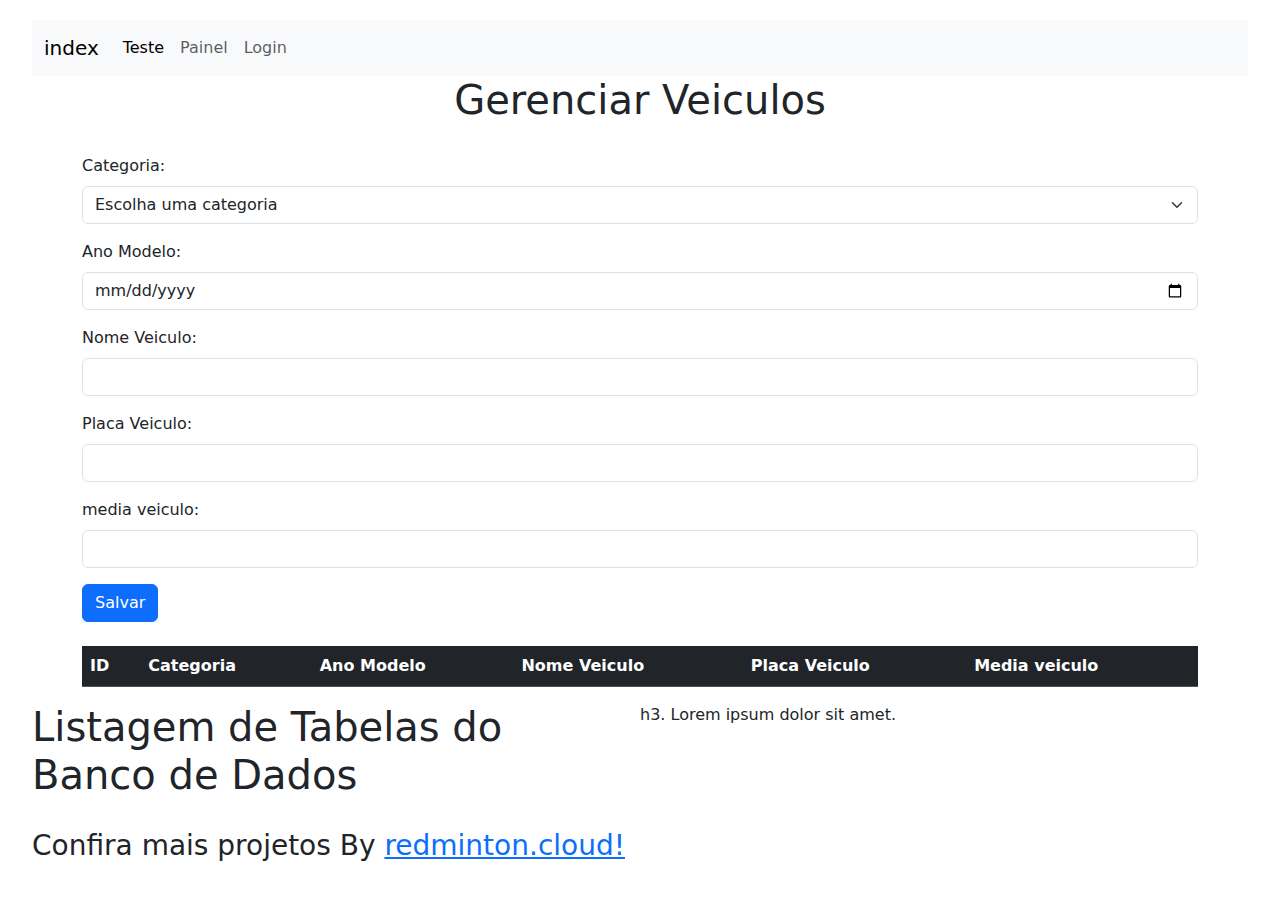
<file: painel.html>
<!DOCTYPE html>
<html>

<head>

    <link href="https://cdn.jsdelivr.net/npm/bootstrap@5.3.3/dist/css/bootstrap.min.css" rel="stylesheet"
        integrity="sha384-QWTKZyjpPEjISv5WaRU9OFeRpok6YctnYmDr5pNlyT2bRjXh0JMhjY6hW+ALEwIH" crossorigin="anonymous">
    <link rel="stylesheet" href="./style.css" />
    <script src="https://code.jquery.com/jquery-3.6.0.min.js"></script>
    <title>Painel de Controle</title>
    <!-- Bootstrap 5 CSS -->
    <link href="https://cdn.jsdelivr.net/npm/bootstrap@5.3.0-alpha1/dist/css/bootstrap.min.css" rel="stylesheet">

    <!-- jQuery -->
    <script src="https://ajax.googleapis.com/ajax/libs/jquery/3.5.1/jquery.min.js"></script>

    <!-- Bootstrap 5 JS -->
    <script src="https://cdn.jsdelivr.net/npm/bootstrap@5.3.0-alpha1/dist/js/bootstrap.bundle.min.js"></script>

    <style>
        body {
            padding: 20px;
        }

        h1 {
            margin-bottom: 30px;
        }
    </style>





</head>

<body>
    <div class="container-fluid">
        <div class="row">
            <div class="col-md-12">
                <nav class="navbar navbar-expand-lg navbar-light bg-light">
                    <div class="container-fluid">
                        <a class="navbar-brand" href="./index.html">index</a>
                        <button class="navbar-toggler" type="button" data-bs-toggle="collapse"
                            data-bs-target="#navbarSupportedContent" aria-controls="navbarSupportedContent"
                            aria-expanded="false" aria-label="Toggle navigation">
                            <span class="navbar-toggler-icon"></span>
                        </button>
                        <div class="collapse navbar-collapse" id="navbarSupportedContent">
                            <ul class="navbar-nav me-auto mb-2 mb-lg-0">
                                <li class="nav-item">
                                    <a class="nav-link active" aria-current="page" href="./teste.html">Teste</a>
                                </li>
                                <li class="nav-item">
                                    <a class="nav-link" href="./painel.html">Painel</a>
                                </li>

                                <li class="nav-item">
                                    <a class="nav-link " href="./php/login/conectar.php">Login</a>
                                </li>
                            </ul>

                        </div>
                    </div>
                </nav>
            </div>
        </div>
























        <div class="container">
            <h1 class="text-center">Gerenciar Veiculos</h1>


            <form id="veiculoForm">
                <input type="hidden" id="id_veiculo" name="id_veiculo">

                <div class="mb-3">
                    <label for="id_categoria" class="form-label">Categoria:</label>
                    <select id="id_categoria" name="id_categoria" class="form-select" required>
                        <option value="" disabled selected>Escolha uma categoria</option>
                    </select>
                </div>

                <div class="mb-3">
                    <label for="ano_modelo" class="form-label">Ano Modelo:</label>
                    <input type="date" id="ano_modelo" name="ano_modelo" class="form-control" min="1950-01-01" required>
                </div>

                <div class="mb-3">
                    <label for="nome_veiculo" class="form-label">Nome Veiculo:</label>
                    <input type="text" id="nome_veiculo" name="nome_veiculo" class="form-control" required>
                </div>
                <div class="mb-3">
                    <label for="placa_veiculo" class="form-label">Placa Veiculo:</label>
                    <input type="text" id="placa_veiculo" name="placa_veiculo" class="form-control" required>
                </div>
                <div class="mb-3">
                    <label for="media_veiculo" class="form-label">media veiculo:</label>
                    <input type="text" id="media_veiculo" name="media_veiculo" class="form-control" required>
                </div>
                <button type="submit" class="btn btn-primary">Salvar</button>
            </form>


            <table id="tabelaVeiculos" class="table table-hover mt-4">
                <thead class="table-dark">
                    <tr>
                        <th>ID</th>
                        <th>Categoria</th>
                        <th>Ano Modelo</th>
                        <th>Nome Veiculo</th>
                        <th>Placa Veiculo</th>
                        <th>Media veiculo</th>
                    </tr>
                </thead>
                <tbody>
                    <!-- Veiculos serão inseridos aqui via AJAX -->
                </tbody>
            </table>
        </div>



        <div class="row">
            <div class="col-md-6">

                <h1>Listagem de Tabelas do Banco de Dados</h1>
                <!-- <button id="loadTables">Carregar Tabelas</button> -->
                <ul id="tablesList"></ul>
            </div>h3. Lorem ipsum dolor sit amet.
        </div>


        <script>
            $(document).ready(function () {
                carregarCategorias();
                carregarVeiculos();
                //     carregarMotoristas();

                // Função para carregar categorias no select
                function carregarCategorias() {
                    $.ajax({
                        url: 'php/categorias.php',
                        method: 'GET',
                        dataType: 'json',
                        success: function (categorias) {
                            categorias.forEach(function (categoria) {
                                $('#id_categoria').append(new Option(categoria.nome_categoria, categoria.id_categoria));
                            });
                        }
                    });
                }
                $('#veiculoForm').on('submit', function (e) {
                    e.preventDefault();
                    let dados = $(this).serialize();
                    $.ajax({
                        url: 'php/salvarveiculo.php',
                        method: 'POST',
                        data: dados,
                        success: function (response) {
                            console.log("Foi");
                            carregarVeiculos();
                            $('#veiculoForm')[0].reset();  // Limpar o formulário
                        },
                        error: function (response) {
                            console.log(response);
                        }

                    });
                });
                function carregarVeiculos() {
                    $.ajax({
                        url: 'php/veiculos.php',
                        method: 'GET',
                        dataType: 'json',
                        success: function (veiculos) {
                            let linhas = '';
                            veiculos.forEach(function (veiculo) {
                                linhas += `<tr>
                                <td>${veiculo.id_veiculo}</td>
                                <td>${veiculo.nome_categoria}</td>
                                <td>${veiculo.ano_modelo}</td>
                                <td>${veiculo.nome_veiculo}</td>
                                <td>${veiculo.placa_veiculo}</td>
                                 <td>${veiculo.media_veiculo}</td>
                                <td>
                                    <button class="btn btn-sm btn-warning me-1" onclick="editarVeiculo(${veiculo.id_veiculo})">Editar</button>
                                    <button class="btn btn-sm btn-danger" onclick="deletarVeiculo(${veiculo.id_veiculo})">Deletar</button>
                                </td>
                            </tr>`;
                            });
                            $('#tabelaVeiculos tbody').html(linhas);
                        }
                    });
                }







            });

            function editarVeiculo(id_veiculo) {
                $.ajax({
                    url: 'get_veiculo.php',
                    method: 'GET',
                    data: { id_veiculo: id_veiculo },
                    dataType: 'json',
                    success: function (veiculo) {
                        $('#id_veiculo').val(veiculo.id_veiculo);
                        $('#id_categoria').val(veiculo.id_categoria);
                        $('#ano_modelo').val(veiculo.ano_modelo);
                        $('#nome_veiculo').val(veiculo.nome_veiculo);
                        $('#placa_veiculo').val(veiculo.placa_veiculo);
                        $('#media_veiculo').val(veiculo.media_veiculo);
                    }
                });
            }




            function deletarVeiculo(id_veiculo) {
                if (confirm("Tem certeza que deseja deletar este Veiculo?")) {
                    $.ajax({
                        url: 'deletar_veiculo.php',
                        method: 'POST',
                        data: { id_veiculo: id_veiculo },
                        success: function (response) {
                            console.log('delete');
                            carregarVeiculos();

                        }
                    });
                }
            }
        </script>

















        <script>
            $(document).ready(function () {
                function carregartables() {
                    //  $('#loadTables').on('click', function () {
                    $.ajax({
                        url: 'php/php2.php',
                        method: 'GET',
                        dataType: 'json',
                        success: function (response) {
                            setTimeout(function () { carregartables() }, 10000)

                            $('#tablesList').empty();

                            if (response.error) {
                                $('#tablesList').append('<li>' + response.error + '</li>');
                            } else {
                                $.each(response, function (index, table) {
                                    $('#tablesList').append('<li>' + table + '</li>');
                                });
                            }
                        },
                        error: function () {
                            alert('Erro ao buscar as tabelas.');
                        }
                    });
                    //   });


                    console.log('teste 10 segundos');
                }
                carregartables();




            });


        </script>


        <div class="row d-flex ">
            <div class="col-md-12    ">
                <h3>

                    Confira mais projetos By <a href="https://redminton.github.io"> redminton.cloud!
                    </a>
                </h3>
            </div>
        </div>
    </div>







    <script src="https://cdn.jsdelivr.net/npm/bootstrap@5.3.3/dist/js/bootstrap.bundle.min.js"
        integrity="sha384-YvpcrYf0tY3lHB60NNkmXc5s9fDVZLESaAA55NDzOxhy9GkcIdslK1eN7N6jIeHz"
        crossorigin="anonymous"></script>
</body>

</html>
</file>
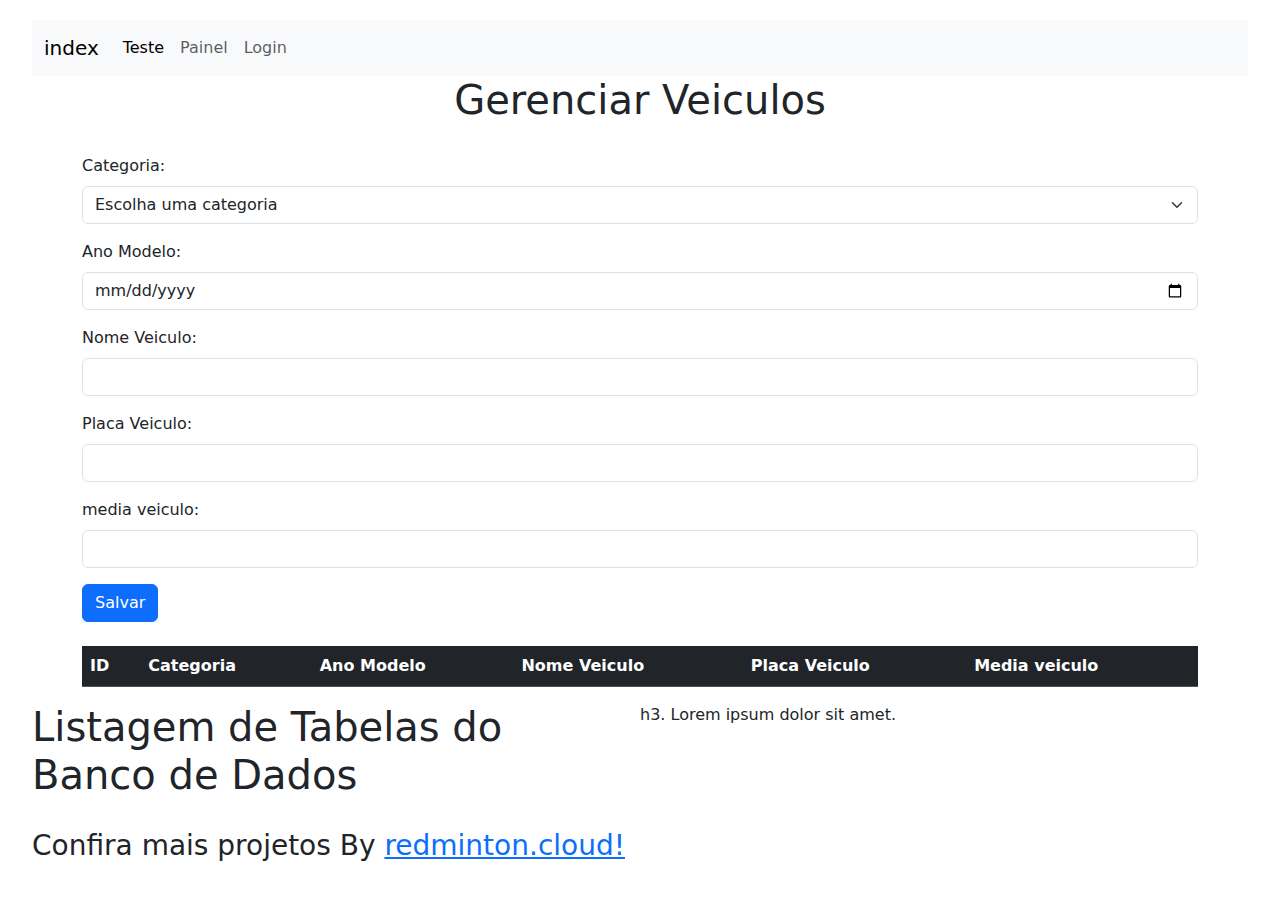
<file: usuario.html>
<!DOCTYPE html>
<html>

<head>

    <link href="https://cdn.jsdelivr.net/npm/bootstrap@5.3.3/dist/css/bootstrap.min.css" rel="stylesheet"
        integrity="sha384-QWTKZyjpPEjISv5WaRU9OFeRpok6YctnYmDr5pNlyT2bRjXh0JMhjY6hW+ALEwIH" crossorigin="anonymous">
    <link rel="stylesheet" href="./style.css" />
    <script src="https://code.jquery.com/jquery-3.6.0.min.js"></script>
    <title>Painel do usuario</title>
    <!-- Bootstrap 5 CSS -->
    <link href="https://cdn.jsdelivr.net/npm/bootstrap@5.3.0-alpha1/dist/css/bootstrap.min.css" rel="stylesheet">

    <!-- jQuery -->
    <script src="https://ajax.googleapis.com/ajax/libs/jquery/3.5.1/jquery.min.js"></script>

    <!-- Bootstrap 5 JS -->
    <script src="https://cdn.jsdelivr.net/npm/bootstrap@5.3.0-alpha1/dist/js/bootstrap.bundle.min.js"></script>

    <style>
        body {
            padding: 20px;
        }

        h1 {
            margin-bottom: 30px;
        }
    </style>





</head>

<body>
    <div class="container-fluid">
        <div class="row">
            <div class="col-md-12">
                <nav class="navbar navbar-expand-lg navbar-light bg-light">
                    <div class="container-fluid">
                        <a class="navbar-brand" href="./index.html">index</a>
                        <button class="navbar-toggler" type="button" data-bs-toggle="collapse"
                            data-bs-target="#navbarSupportedContent" aria-controls="navbarSupportedContent"
                            aria-expanded="false" aria-label="Toggle navigation">
                            <span class="navbar-toggler-icon"></span>
                        </button>
                        <div class="collapse navbar-collapse" id="navbarSupportedContent">
                            <ul class="navbar-nav me-auto mb-2 mb-lg-0">
                                <li class="nav-item">
                                    <a class="nav-link active" aria-current="page" href="./teste.html">Teste</a>
                                </li>
                                <li class="nav-item">
                                    <a class="nav-link" href="./painel.html">Painel</a>
                                </li>

                                <li class="nav-item">
                                    <a class="nav-link " href="./php/login/conectar.php">Login</a>
                                </li>
                            </ul>

                        </div>
                    </div>
                </nav>
            </div>
        </div>
























        <div class="container">
            <h1 class="text-center">Gerenciar Veiculos</h1>


            <form id="veiculoForm">
                <input type="hidden" id="id_veiculo" name="id_veiculo">

                <div class="mb-3">
                    <label for="id_categoria" class="form-label">Categoria:</label>
                    <select id="id_categoria" name="id_categoria" class="form-select" required>
                        <option value="" disabled selected>Escolha uma categoria</option>
                    </select>
                </div>

                <div class="mb-3">
                    <label for="ano_modelo" class="form-label">Ano Modelo:</label>
                    <input type="date" id="ano_modelo" name="ano_modelo" class="form-control" min="1950-01-01" required>
                </div>

                <div class="mb-3">
                    <label for="nome_veiculo" class="form-label">Nome Veiculo:</label>
                    <input type="text" id="nome_veiculo" name="nome_veiculo" class="form-control" required>
                </div>
                <div class="mb-3">
                    <label for="placa_veiculo" class="form-label">Placa Veiculo:</label>
                    <input type="text" id="placa_veiculo" name="placa_veiculo" class="form-control" required>
                </div>
                <div class="mb-3">
                    <label for="media_veiculo" class="form-label">media veiculo:</label>
                    <input type="text" id="media_veiculo" name="media_veiculo" class="form-control" required>
                </div>
                <button type="submit" class="btn btn-primary">Salvar</button>
            </form>


            <table id="tabelaVeiculos" class="table table-hover mt-4">
                <thead class="table-dark">
                    <tr>
                        <th>ID</th>
                        <th>Categoria</th>
                        <th>Ano Modelo</th>
                        <th>Nome Veiculo</th>
                        <th>Placa Veiculo</th>
                        <th>Media veiculo</th>
                    </tr>
                </thead>
                <tbody>
                    <!-- Veiculos serão inseridos aqui via AJAX -->
                </tbody>
            </table>
        </div>



        <div class="row">
            <div class="col-md-6">

                <h1>Listagem de Tabelas do Banco de Dados</h1>
                <!-- <button id="loadTables">Carregar Tabelas</button> -->
                <ul id="tablesList"></ul>
            </div>h3. Lorem ipsum dolor sit amet.
        </div>


        <script>
            $(document).ready(function () {
                carregarCategorias();
                carregarVeiculos();
                //     carregarMotoristas();

                // Função para carregar categorias no select
                function carregarCategorias() {
                    $.ajax({
                        url: 'php/categorias.php',
                        method: 'GET',
                        dataType: 'json',
                        success: function (categorias) {
                            categorias.forEach(function (categoria) {
                                $('#id_categoria').append(new Option(categoria.nome_categoria, categoria.id_categoria));
                            });
                        }
                    });
                }
                $('#veiculoForm').on('submit', function (e) {
                    e.preventDefault();
                    let dados = $(this).serialize();
                    $.ajax({
                        url: 'php/salvarveiculo.php',
                        method: 'POST',
                        data: dados,
                        success: function (response) {
                            console.log("Foi");
                            carregarVeiculos();
                            $('#veiculoForm')[0].reset();  // Limpar o formulário
                        },
                        error: function (response) {
                            console.log(response);
                        }

                    });
                });
                function carregarVeiculos() {
                    $.ajax({
                        url: 'php/veiculos.php',
                        method: 'GET',
                        dataType: 'json',
                        success: function (veiculos) {
                            let linhas = '';
                            veiculos.forEach(function (veiculo) {
                                linhas += `<tr>
                                <td>${veiculo.id_veiculo}</td>
                                <td>${veiculo.nome_categoria}</td>
                                <td>${veiculo.ano_modelo}</td>
                                <td>${veiculo.nome_veiculo}</td>
                                <td>${veiculo.placa_veiculo}</td>
                                 <td>${veiculo.media_veiculo}</td>
                                <td>
                                    <button class="btn btn-sm btn-warning me-1" onclick="editarVeiculo(${veiculo.id_veiculo})">Editar</button>
                                    <button class="btn btn-sm btn-danger" onclick="deletarVeiculo(${veiculo.id_veiculo})">Deletar</button>
                                </td>
                            </tr>`;
                            });
                            $('#tabelaVeiculos tbody').html(linhas);
                        }
                    });
                }







            });

            function editarVeiculo(id_veiculo) {
                $.ajax({
                    url: 'get_veiculo.php',
                    method: 'GET',
                    data: { id_veiculo: id_veiculo },
                    dataType: 'json',
                    success: function (veiculo) {
                        $('#id_veiculo').val(veiculo.id_veiculo);
                        $('#id_categoria').val(veiculo.id_categoria);
                        $('#ano_modelo').val(veiculo.ano_modelo);
                        $('#nome_veiculo').val(veiculo.nome_veiculo);
                        $('#placa_veiculo').val(veiculo.placa_veiculo);
                        $('#media_veiculo').val(veiculo.media_veiculo);
                    }
                });
            }




            function deletarVeiculo(id_veiculo) {
                if (confirm("Tem certeza que deseja deletar este Veiculo?")) {
                    $.ajax({
                        url: 'deletar_veiculo.php',
                        method: 'POST',
                        data: { id_veiculo: id_veiculo },
                        success: function (response) {
                            console.log('delete');
                            carregarVeiculos();

                        }
                    });
                }
            }
        </script>

















        <script>
            $(document).ready(function () {
                function carregartables() {
                    //  $('#loadTables').on('click', function () {
                    $.ajax({
                        url: 'php/php2.php',
                        method: 'GET',
                        dataType: 'json',
                        success: function (response) {
                            setTimeout(function () { carregartables() }, 10000)

                            $('#tablesList').empty();

                            if (response.error) {
                                $('#tablesList').append('<li>' + response.error + '</li>');
                            } else {
                                $.each(response, function (index, table) {
                                    $('#tablesList').append('<li>' + table + '</li>');
                                });
                            }
                        },
                        error: function () {
                            alert('Erro ao buscar as tabelas.');
                        }
                    });
                    //   });


                    console.log('teste 10 segundos');
                }
                carregartables();




            });


        </script>


        <div class="row d-flex ">
            <div class="col-md-12    ">
                <h3>

                    Confira mais projetos By <a href="https://redminton.github.io"> redminton.cloud!
                    </a>
                </h3>
            </div>
        </div>
    </div>







    <script src="https://cdn.jsdelivr.net/npm/bootstrap@5.3.3/dist/js/bootstrap.bundle.min.js"
        integrity="sha384-YvpcrYf0tY3lHB60NNkmXc5s9fDVZLESaAA55NDzOxhy9GkcIdslK1eN7N6jIeHz"
        crossorigin="anonymous"></script>
</body>

</html>
</file>
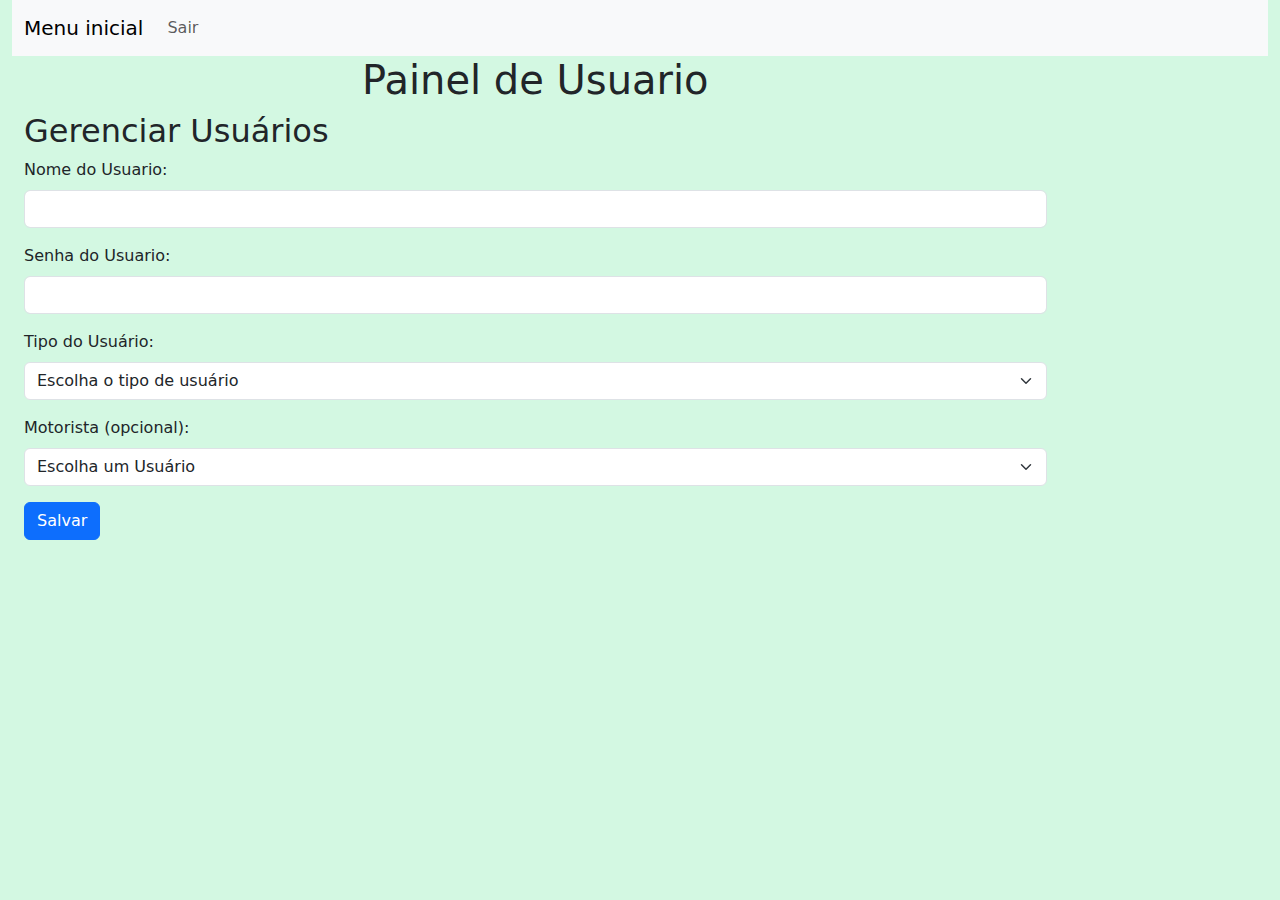
<file: php/usuario/usuario.html>
<!DOCTYPE html>
<html lang="pt-br">


<head>
    <meta charset="UTF-8">
    <meta name="viewport" content="width=device-width, initial-scale=1.0">
    <link href="https://cdn.jsdelivr.net/npm/bootstrap@5.3.3/dist/css/bootstrap.min.css" rel="stylesheet"
        integrity="sha384-QWTKZyjpPEjISv5WaRU9OFeRpok6YctnYmDr5pNlyT2bRjXh0JMhjY6hW+ALEwIH" crossorigin="anonymous">
    <link rel="stylesheet" href="../../style.css" />
    <script src="https://code.jquery.com/jquery-3.6.0.min.js"></script>
    <title>Cadastrar Usuario</title>
    <style>
        #map {
            width: 100%;
            height: 100vh;
        }

        .sidebar {
            height: 100vh;
            background-color: #adc4db;
            padding: 20px;
        }
    </style>
</head>


<body>
    <div class="container-fluid">
        <div class="row">
            <div class="col-md-12">
                <nav class="navbar navbar-expand-lg navbar-light bg-light">
                    <div class="container-fluid">
                        <a class="navbar-brand" href="../../index.html">Menu inicial</a>
                        <button class="navbar-toggler" type="button" data-bs-toggle="collapse"
                            data-bs-target="#navbarSupportedContent" aria-controls="navbarSupportedContent"
                            aria-expanded="false" aria-label="Toggle navigation">
                            <span class="navbar-toggler-icon"></span>
                        </button>
                        <div class="collapse navbar-collapse" id="navbarSupportedContent">
                            <ul class="navbar-nav me-auto mb-2 mb-lg-0">
                                <li class="nav-item">
                                    <a class="nav-link " href="../login/logout.php">Sair</a>
                                </li>
                            </ul>

                        </div>
                    </div>
                </nav>
            </div>
        </div>



        <div class="container-fluid">

            <div class="row">
                <!-- Menu Lateral -->


                <!-- Conteúdo Principal -->
                <div class="col-md-10">
                    <h1 class="text-center">Painel de Usuario</h1>

                    <div id="formUsuario" class="form-container">
                        <h2>Gerenciar Usuários</h2>
                        <form id="UsuarioForm">
                            <div class="mb-3" style="display: none;">
                                <label for="id_usuario" class="form-label">ID do Usuario:</label>
                                <input type="hidden" id="id_usuario" name="id_usuario" class="form-control">
                            </div>

                            <div class="mb-3">
                                <label for="nome_usuario" class="form-label">Nome do Usuario:</label>
                                <input type="text" id="nome_usuario" name="nome_usuario" class="form-control" required>
                            </div>

                            <div class="mb-3">
                                <label for="senha_usuario" class="form-label">Senha do Usuario:</label>
                                <input type="password" id="senha_usuario" name="senha_usuario" class="form-control"
                                    required>
                            </div>

                            <div class="mb-3">
                                <label for="tipo_usuario" class="form-label">Tipo do Usuário:</label>
                                <select id="tipo_usuario" name="tipo_usuario" class="form-select" required>
                                    <option value="" disabled selected>Escolha o tipo de usuário</option>
                                    <option value="USER">USER</option>
                                </select>
                            </div>

                            <div class="mb-3">
                                <label for="id_motorista2" class="form-label">Motorista (opcional):</label>
                                <select id="id_motorista2" name="id_motorista2" class="form-select">
                                    <option value="" disabled selected>Escolha um Usuário</option>
                                </select>
                            </div>

                            <button type="submit" class="btn btn-primary">Salvar</button>
                        </form>
                    </div>

                </div>
            </div>
        </div>
    </div>

    <!--<div class="row d-flex ">
            <div class="col-md-12    ">
                <h3>

                    Confira mais projetos By <a href="https://redminton.github.io"> redminton.cloud!
                    </a>
                </h3>
            </div>
        </div>
    </div>-->






    <script>
        $(document).ready(function () {
            carregarMotoristas();  // Carregar motoristas

            // Função para carregar motoristas no select
            function carregarMotoristas() {
                $.ajax({
                    url: '../motorista/motoristas.php', // O endpoint correto para buscar motoristas
                    method: 'GET',
                    dataType: 'json',
                    success: function (motoristas) {
                        $('#id_motorista2').empty(); // Limpa as opções
                        $('#id_motorista2').append(new Option('Escolha um Motorista', '', true, false)); // Adiciona uma opção inicial

                        motoristas.forEach(function (motorista) {
                            $('#id_motorista2').append(new Option(motorista.nome_motorista, motorista.id_motorista));
                        });
                    }
                });
            }


            $('#UsuarioForm').on('submit', function (e) {
                e.preventDefault(); // Impede o envio padrão do formulário

                let dados = $(this).serialize(); // Serializa os dados do formulário

                $.ajax({
                    url: 'salvar_usuario.php', // Endpoint para salvar o usuário
                    method: 'POST',
                    data: dados,
                    success: function (response) {
                        alert('Usuário salvo com sucesso!');
                        $('#UsuarioForm')[0].reset(); // Limpar o formulário após o envio
                    },
                    error: function (response) {
                        alert('Erro ao salvar o usuário!');
                    }
                });
            });

        });
    </script>























    <script src="https://cdn.jsdelivr.net/npm/bootstrap@5.3.3/dist/js/bootstrap.bundle.min.js"
        integrity="sha384-YvpcrYf0tY3lHB60NNkmXc5s9fDVZLESaAA55NDzOxhy9GkcIdslK1eN7N6jIeHz"
        crossorigin="anonymous"></script>


</body>

</html>
</file>
<file: style.css>
html,
body {
    height: 100%;
    margin: 0;
    padding: 0;
    background-color: #D3F8E2;
}

nav {
    justify-content: center;
    align-items: center;
}

h3 {
    justify-content: center;
    align-items: center;
}
</file>
